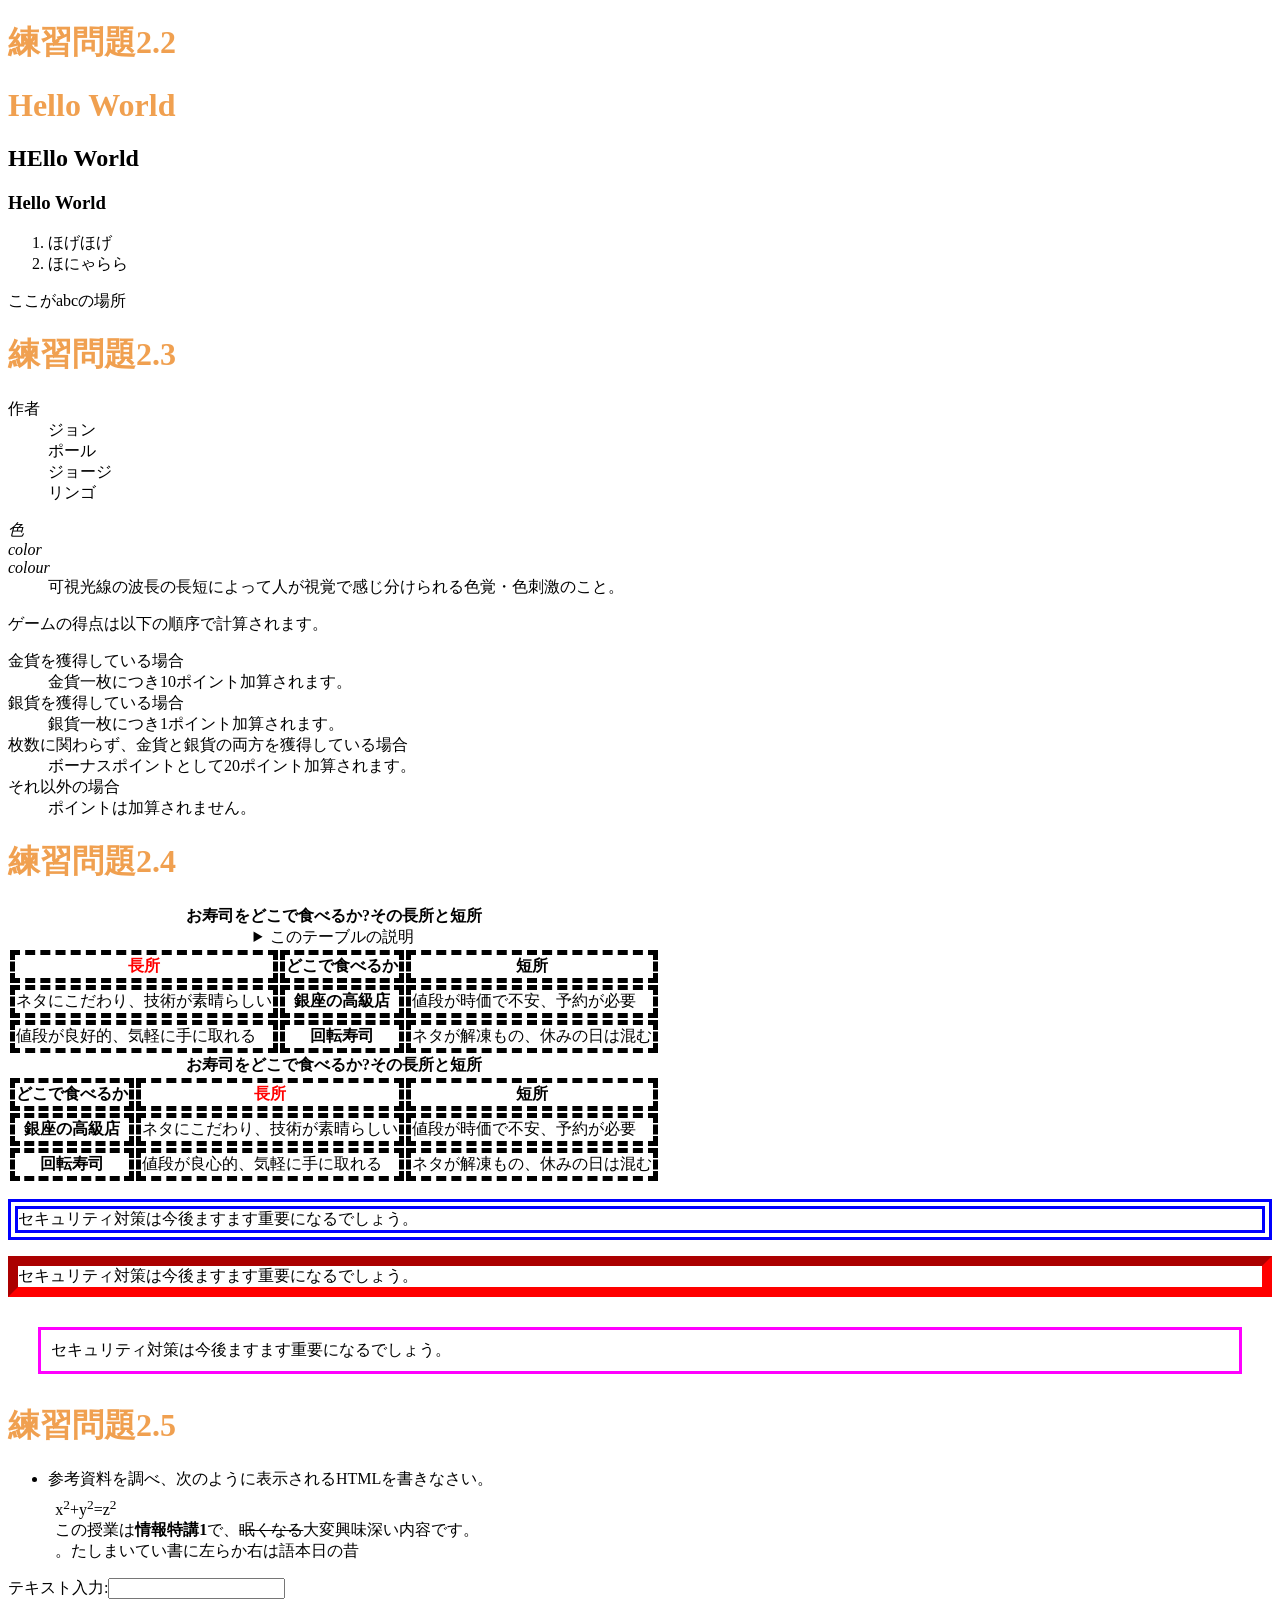
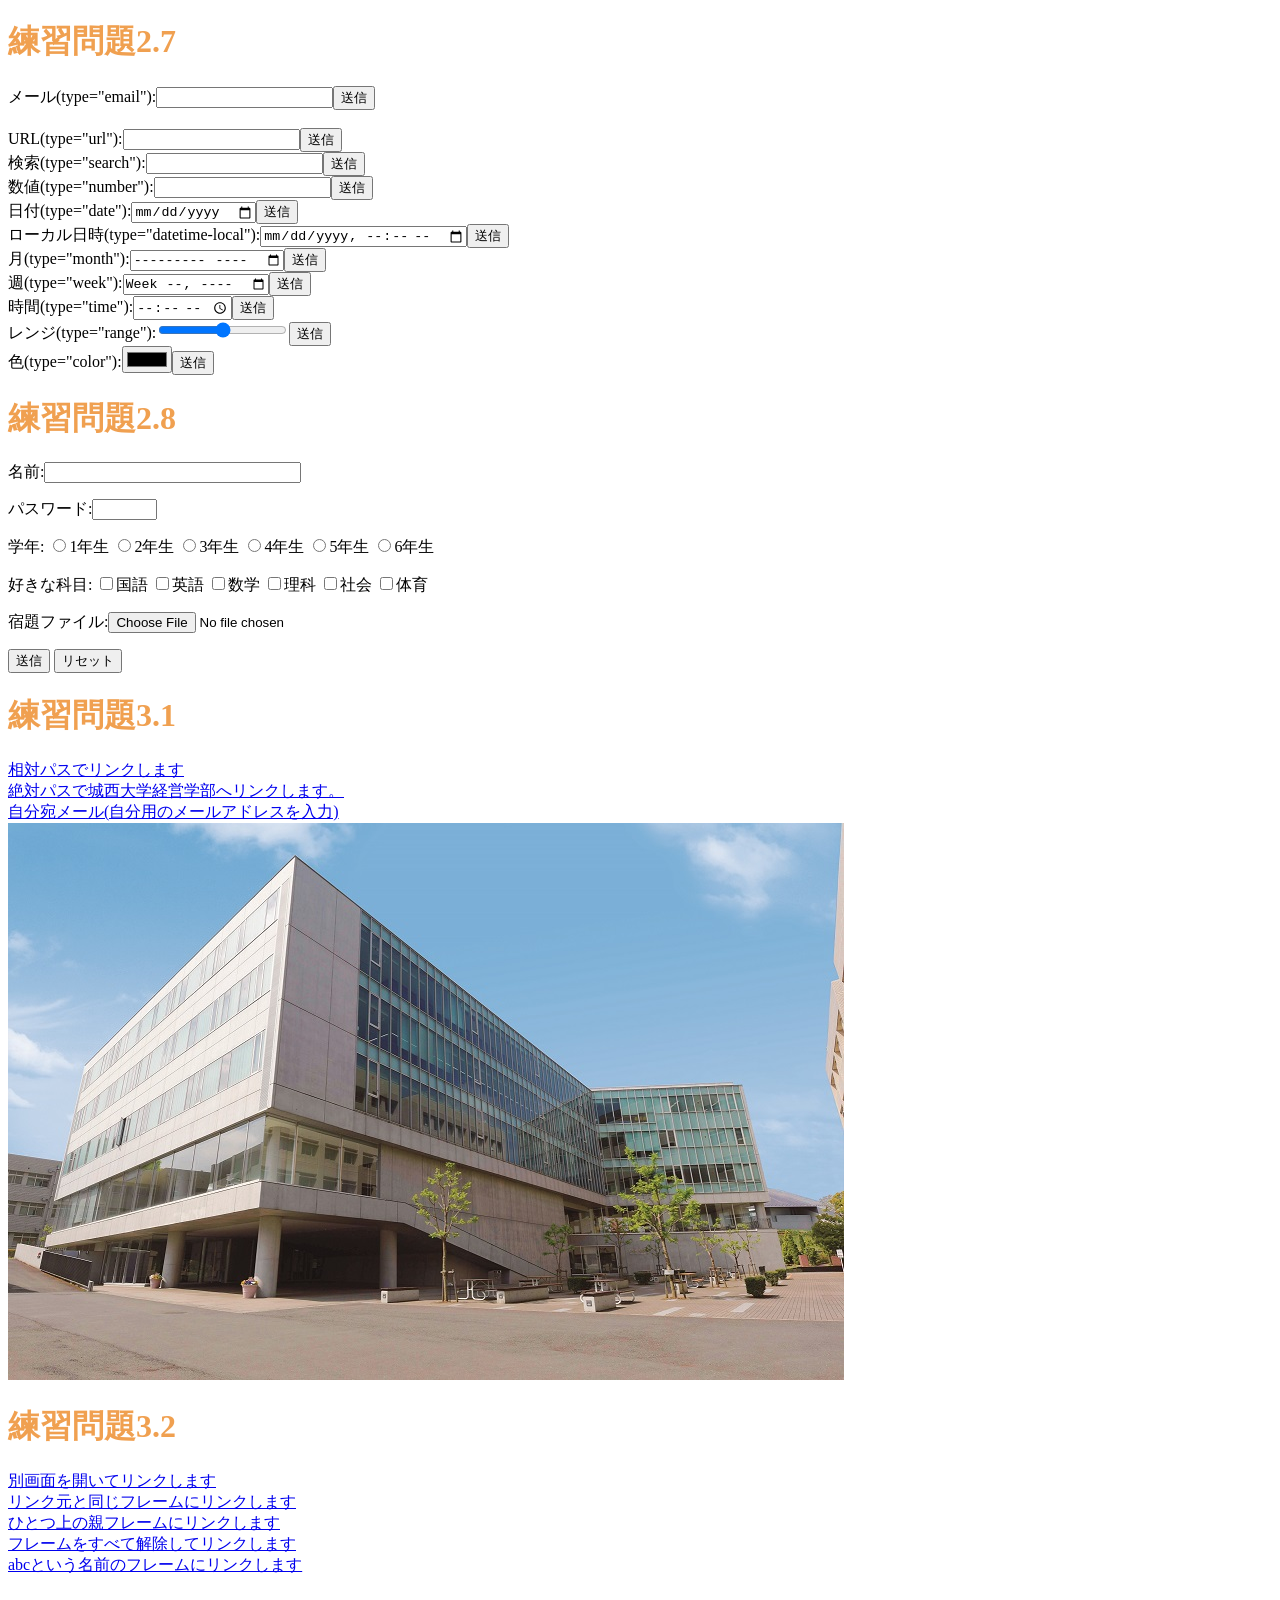
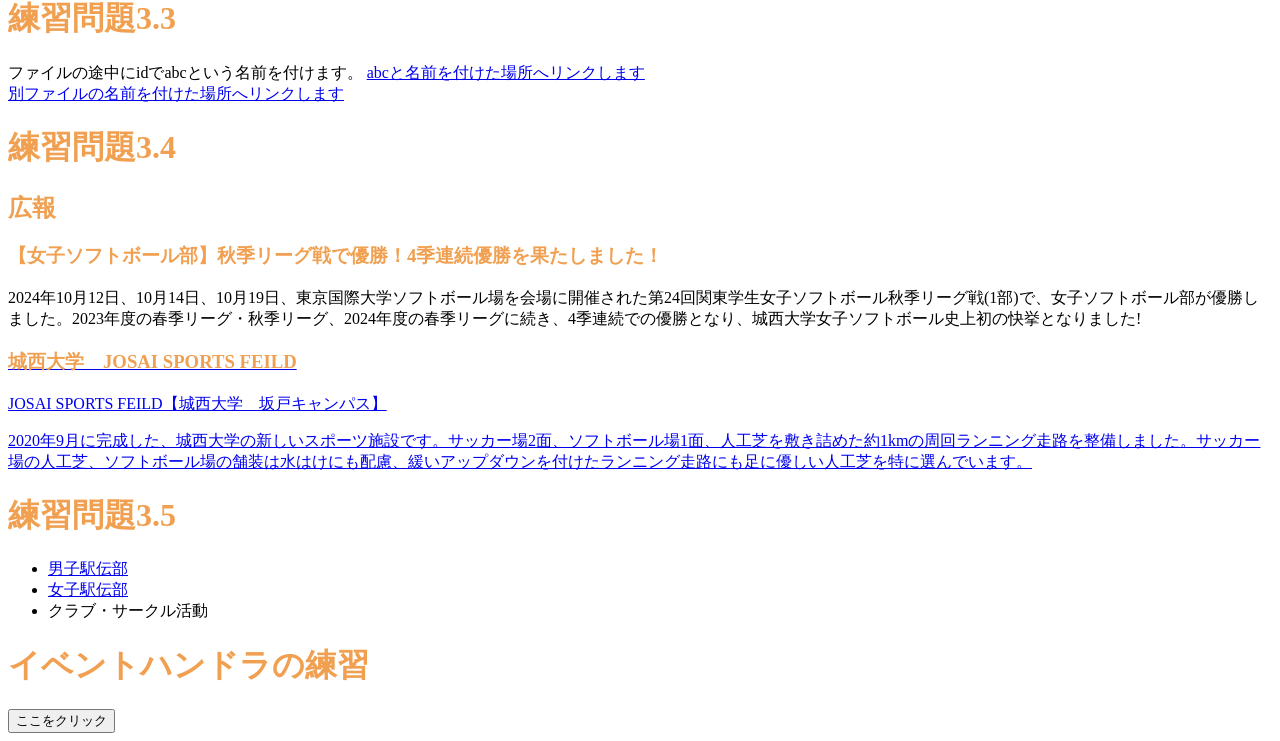
<file: index.html>
<!DOCTYPE html>
<html lang="ja">
<head>
 <meta charset="UTF-8">
 <title>Web開発の練習2024</title>
 <link rel="stylesheet" href="mystyle.css">
 <script src="myjs.js"></script><!--この行を追加-->
</head>
<body>
 <!--文字の大きさの練習-->
 <p>
<h1>練習問題2.2</h1>
<h1>Hello World</h1>
 <h2>HEllo World</h2>
 <h3>Hello World</h3>
 <ol> 
    <li>ほげほげ</li>
    <li>ほにゃらら</li>
 </ol>
 <a id="abc">ここがabcの場所</a>
 <h1>練習問題2.3</h1>
 <dl>
 <dt>作者</dt>
 <dd>ジョン</dd>
 <dd>ポール</dd>
 <dd>ジョージ</dd>
 <dd>リンゴ</dd>
 </dl>

 <dl>
 <dt lang="ja"><dfn>色</dfn></dt>
 <dt lang="en-US"><dfn>color</dfn></dt>
 <dt lang="en-GB"><dfn>colour</dfn></dt>
 <dd>可視光線の波長の長短によって人が視覚で感じ分けられる色覚・色刺激のこと。</dd>
 </dl>
 <p>ゲームの得点は以下の順序で計算されます。
 </p>
 <dl>
 <dt>金貨を獲得している場合</dt>
 <dd>金貨一枚につき10ポイント加算されます。
 </dd>
 <dt>銀貨を獲得している場合</dt>
 <dd>銀貨一枚につき1ポイント加算されます。</dd>
 <dt>枚数に関わらず、金貨と銀貨の両方を獲得している場合</dt>
 <dd>ボーナスポイントとして20ポイント加算されます。</dd>
 <dt>それ以外の場合</dt>
 <dd>ポイントは加算されません。</dd>
 </dl> 
 <h1>練習問題2.4</h1>
 <table><caption><strong>お寿司をどこで食べるか?その長所と短所</strong>
 <details>
 <summary>このテーブルの説明</summary>
 <p>以下のテーブルでは、2番目のカラムに寿司店のタイプが入れられています。その左側にそのようなタイプのお店でお寿司を食べる場合の長所が、右側には短所が入れられています。</p>
 </details>
 </caption>
 <thead>
 <tr><th class="important">長所</th><th>どこで食べるか</th><th>短所</th></tr>
 </thead><tbody><tr><td>ネタにこだわり、技術が素晴らしい</td><th>銀座の高級店</th><td>値段が時価で不安、予約が必要</td></tr> <tr><td>値段が良好的、気軽に手に取れる</td><th>回転寿司</th><td>ネタが解凍もの、休みの日は混む</td></tr>
 </tbody>
 </table>
 <table>
 <caption>
 <strong>お寿司をどこで食べるか?その長所と短所</strong>
 </caption>
 <thead>
 <tr><th>どこで食べるか</th><th class="important">長所</th><th>短所</th></tr>
 </thead>
 <tbody>
 <tr><th>銀座の高級店</th><td>ネタにこだわり、技術が素晴らしい</td><td>値段が時価で不安、予約が必要</td></tr><tr><th>回転寿司</th><td>値段が良心的、気軽に手に取れる</td><td>ネタが解凍もの、休みの日は混む</td></tr>
 </tbody>
 </table>
 <p class="sample1">セキュリティ対策は今後ますます重要になるでしょう。</p>
 <p class="sample2">セキュリティ対策は今後ますます重要になるでしょう。</p>
 <p class="sample3">セキュリティ対策は今後ますます重要になるでしょう。</p>
 <h1>練習問題2.5</h1>
 <ul>
 <li>参考資料を調べ、次のように表示されるHTMLを書きなさい。
 <p
 style="margin:1ex">x<sup>2</sup>+y<sup>2</sup>=z<sup>2</sup>
 <br>
 この授業は<b>情報特講1</b>で、<s>眠くなる</s>大変興味深い内容です。<br>
 <bdo dir="rtl">昔の日本語は右から左に書いていました。</bdo></p>
 </li>
 </ul>
 <p>テキスト入力:<input type="text"></p>
 <h1>練習問題2.7</h1>
 <form action="xxx.php" method="post"><label>メール(type="email"):<input type="email" name="email"></label><input type="submit" value="送信"></form>

 <br>
 <form action="xxx.php" method="post"><label>URL(type="url"):<input type="url" name="url"></label><input type="submit" value="送信"></form>
 <form action="xxx.php" method="post"><label>検索(type="search"):<input type="search" name="search"></label><input type="submit" value="送信"></form>
 <form action="xxx.php" method="post"><label>数値(type="number"):<input type="number" name="number"></label><input type="submit" value="送信"></form>
 <form action="xxx.php" method="post"><label>日付(type="date"):<input type="date" name="date"></label><input type="submit" value="送信"></form>
 <form action="xxx.php" method="post"><label>ローカル日時(type="datetime-local"):<input type="datetime-local" name="datetime-local"></label><input type="submit" value="送信"></form>
 <form action="xxx.php" method="post"><label>月(type="month"):<input type="month" name="month"></label><input type="submit" value="送信"></form>
 <form action="xxx.php" method="post"><label>週(type="week"):<input type="week" name="week"></label><input type="submit" value="送信"></form>
 <form action="xxx.php" method="post"><label>時間(type="time"):<input type="time" name="time"></label><input type="submit" value="送信"></form>
 <form action="xxx.php" method="post"><label>レンジ(type="range"):<input type="range" name="range"></label><input type="submit" value="送信"></form>
 <form action="xxx.php" method="post"><label>色(type="color"):<input type="color" name="color"></label><input type="submit" value="送信"></form>
 <h1>練習問題2.8</h1>
 <p><label>名前:<input type="text" name="name" size="30" maxlength="20"></label></p>
 <p><label>パスワード:<input type="password" name="pass" size="6" maxlength="4"></label></p>
 <p>学年:
 <label><input type="radio" name="gakunen" value="1">1年生</label>
 <label><input type="radio" name="gakunen" value="2">2年生</label>
 <label><input type="radio" name="gakunen" value="3">3年生</label>
 <label><input type="radio" name="gakunen" value="4">4年生</label>
 <label><input type="radio" name="gakunen" value="5">5年生</label>
 <label><input type="radio" name="gakunen" value="6">6年生</label>
 </p>
 <p>好きな科目:
 <label><input type="checkbox" name="kamoku" value="kokugo">国語</label>
 <label><input type="checkbox" name="kamoku" value="eigo">英語</label>
 <label><input type="checkbox" name="kamoku" value="sansu">数学</label>
 <label><input type="checkbox" name="kamoku" value="rika">理科</label>
 <label><input type="checkbox" name="kamoku" value="syakai">社会</label>
 <label><input type="checkbox" name="kamoku" value="taiiku">体育</label>
 </p>
 <p><label>宿題ファイル:<input type="file" name="syukudai"></label></p>
 <p>
 <input type="submit" value="送信">
 <input type="reset" value="リセット"> 
 </p>
 <h1>練習問題3.1</h1>
 <a href="a.html">相対パスでリンクします</a><br><a href=https://www.josai.ac.jp/management/>絶対パスで城西大学経営学部へリンクします。</a><br>
 <a href="mailto:zm26454@josai.ac.jp">自分宛メール(自分用のメールアドレスを入力)</a><br>
 <a href="https://www.josai.ac.jp/management/">

 <img src="./image/keiei_small.jpg" alt="城西大学経営学部"></a>
 <h1>練習問題3.2</h1>
 <a href="a.html" target="_blank">別画面を開いてリンクします</a><br>
 <a href="a.html" target="_self">リンク元と同じフレームにリンクします</a><br>
 <a href="a.html" target="_parent">ひとつ上の親フレームにリンクします</a><br>
 <a href="a.html" target="_top">フレームをすべて解除してリンクします</a><br>
 <a href="a.html" target="abc">abcという名前のフレームにリンクします</a><br> 
 <h1>練習問題3.3</h1>
 ファイルの途中にidでabcという名前を付けます。
  
 <a href="#abc">abcと名前を付けた場所へリンクします</a><br>
  
 <a href="a.html#def">別ファイルの名前を付けた場所へリンクします</a>
 <h1>練習問題3.4</h1>
 <aside class="ad">
 <h1>広報</h1>
 <a href="https://www.josai.ac.jp/tjp/news/nid00000293/">
 </a><section>
 <h1>【女子ソフトボール部】秋季リーグ戦で優勝！4季連続優勝を果たしました！</h1>
 <p>2024年10月12日、10月14日、10月19日、東京国際大学ソフトボール場を会場に開催された第24回関東学生女子ソフトボール秋季リーグ戦(1部)で、女子ソフトボール部が優勝しました。2023年度の春季リーグ・秋季リーグ、2024年度の春季リーグに続き、4季連続での優勝となり、城西大学女子ソフトボール史上初の快挙となりました!</p></section>
 <a href="https://www.josai.ac.jp/about/facility/shimokawara/"> 
 <section>
 <h1>城西大学　JOSAI SPORTS FEILD</h1>
 <p> JOSAI SPORTS FEILD【城西大学　坂戸キャンパス】</p>
 <p>2020年9月に完成した、城西大学の新しいスポーツ施設です。サッカー場2面、ソフトボール場1面、人工芝を敷き詰めた約1kmの周回ランニング走路を整備しました。サッカー場の人工芝、ソフトボール場の舗装は水はけにも配慮、緩いアップダウンを付けたランニング走路にも足に優しい人工芝を特に選んでいます。</p>
 </section></a></aside>
 <h1>練習問題3.5</h1>
 <nav>
 <ul>
 <li><a href="https://www.josai.ac.jp/tip/club/dansiekiden/">男子駅伝部</a></li>
 <li><a href="https://www.josai.ac.jp/tip/club/josiekiden/">女子駅伝部</a></li>
 <li><a>クラブ・サークル活動</a></li>
 </ul>
 </nav> 
 <h1>イベントハンドラの練習</h1>
 <input type="button" value="ここをクリック" ondblclick="alert('Hello, Anri!');">
 </body>
</html>
</file>
<file: mystyle.css>
/* h1 { color: green; } */
h1 { color: #F0A050; } 
th, td { border: dashed thick black; }
th.important { color: red; }
p.sample1 {border: double 10px #0000ff;}
p.sample2 {border: inset 10px #ff0000;}
p.sample3 {margin: 30px 30px;padding: 10px;border: medium solid #ff00ff;}
</file>
